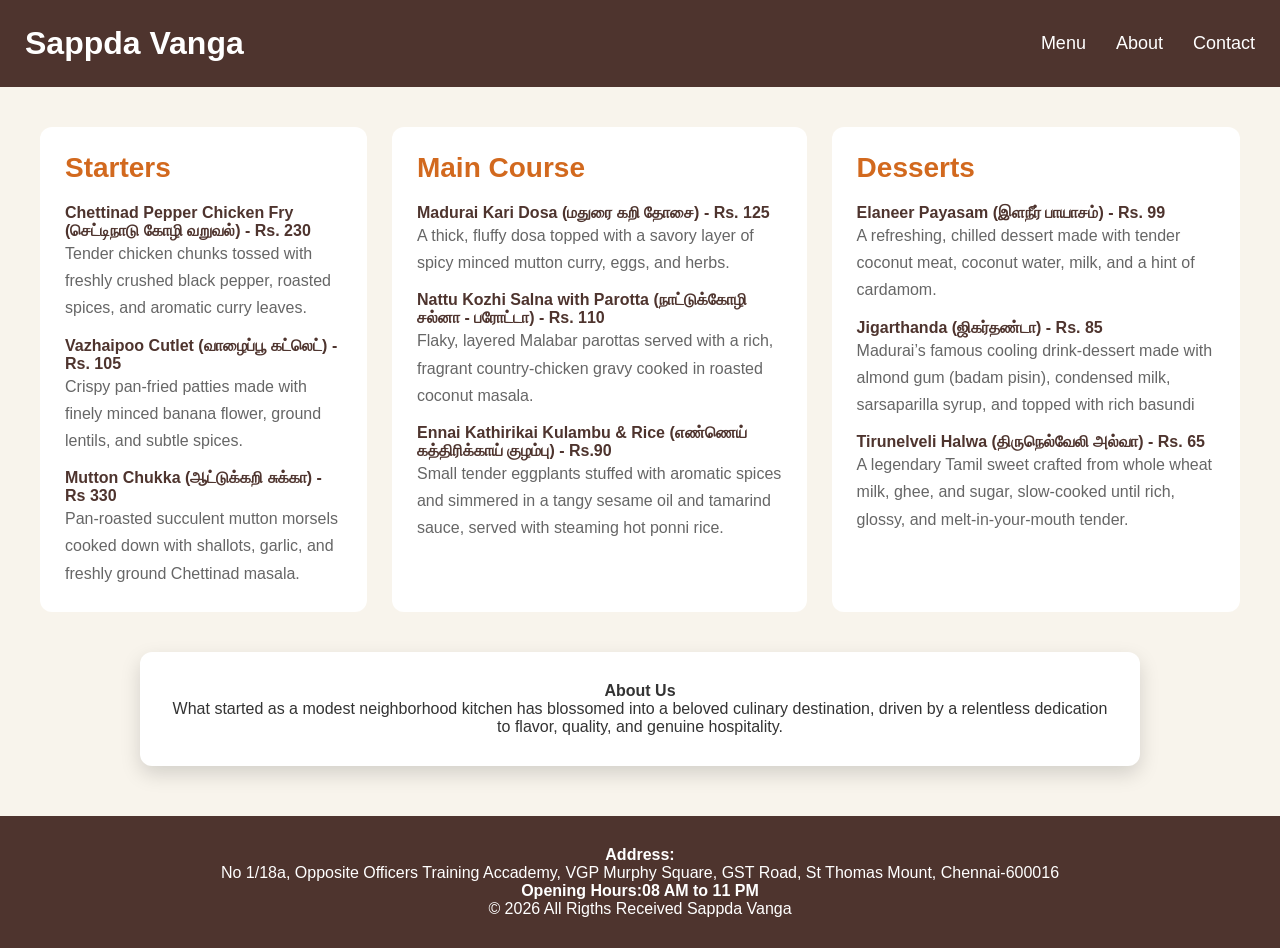
<file: index.html>
<!DOCTYPE html>
<html lang="en">
<head>
    <meta charset="UTF-8">
    <meta name="viewport" content="width=device-width, initial-scale=1.0">
    <title>Restaurant Menu Page</title>
    <link rel="stylesheet" href="style.css">

</head>

<body>
    <!--Header-->
    <header class="header"> <h1>Sappda Vanga </h1>
        <nav>
            <ul>
                <li>Menu</li>
                <li>About</li>
                <li>Contact</li>
            </ul>
            
        </nav>
        </header>
        <main>
        <!--Menu List-->
        <section class="menu">
        
        <div class="starters">
            <h3>Starters</h3>
            <h4>Chettinad Pepper Chicken Fry (செட்டிநாடு கோழி வறுவல்) - Rs. 230</h4>
            <p>Tender chicken chunks tossed with freshly crushed black pepper, roasted spices, and aromatic curry leaves.
            <h4>Vazhaipoo Cutlet (வாழைப்பூ கட்லெட்) - Rs. 105</h4>
            <p>Crispy pan-fried patties made with finely minced banana flower, ground lentils, and subtle spices.</p>
            <h4>Mutton Chukka (ஆட்டுக்கறி சுக்கா) - Rs 330 </h4>
            <p>Pan-roasted succulent mutton morsels cooked down with shallots, garlic, and freshly ground Chettinad masala.</p>
            </div>
        <div class="main-course">
            <h3>Main Course</h3>
            <h4>Madurai Kari Dosa (மதுரை கறி தோசை) - Rs. 125</h4>
            <p>A thick, fluffy dosa topped with a savory layer of spicy minced mutton curry, eggs, and herbs.</p>
            <h4>Nattu Kozhi Salna with Parotta (நாட்டுக்கோழி சல்னா - பரோட்டா) - Rs. 110 </h4>
            <p>Flaky, layered Malabar parottas served with a rich, fragrant country-chicken gravy cooked in roasted coconut masala.</p>
            <h4>Ennai Kathirikai Kulambu & Rice (எண்ணெய் கத்திரிக்காய் குழம்பு) - Rs.90 </h4>
            <p>Small tender eggplants stuffed with aromatic spices and simmered in a tangy sesame oil and tamarind sauce, served with steaming hot ponni rice.</p>
        </div>
        <div class="desserts">
            <h3>Desserts
            </h3>
            <h4> Elaneer Payasam (இளநீர் பாயாசம்) - Rs. 99 </h4>
            <p>A refreshing, chilled dessert made with tender coconut meat, coconut water, milk, and a hint of cardamom.</p>
            <h4> Jigarthanda (ஜிகர்தண்டா) - Rs. 85</h4>
            <p>Madurai’s famous cooling drink-dessert made with almond gum (badam pisin), condensed milk, sarsaparilla syrup, and topped with rich basundi</p>
            <h4> Tirunelveli Halwa (திருநெல்வேலி அல்வா) - Rs. 65</h4>
            <p>A legendary Tamil sweet crafted from whole wheat milk, ghee, and sugar, slow-cooked until rich, glossy, and melt-in-your-mouth tender.</p>
        </div>
       
        </section>
        <!--About Us-->
        <section class="about-us">
            <h4>About Us</h4>
            <p>What started as a modest neighborhood kitchen has blossomed into a beloved culinary destination, driven by a relentless dedication to flavor, quality, and genuine hospitality.</p>

        </section>

        </main>
        <!--Footer section-->
        <footer>
            <h4>Address:</h4>
            <p>No 1/18a, Opposite Officers Training Accademy, VGP Murphy Square, GST Road, St Thomas Mount, Chennai-600016</p>
            <h4>Opening Hours:08 AM to 11 PM  </h4>

            <p>&copy 2026 All Rigths Received Sappda Vanga</p>

        </footer>
    
    

</body>
</html>
</file>
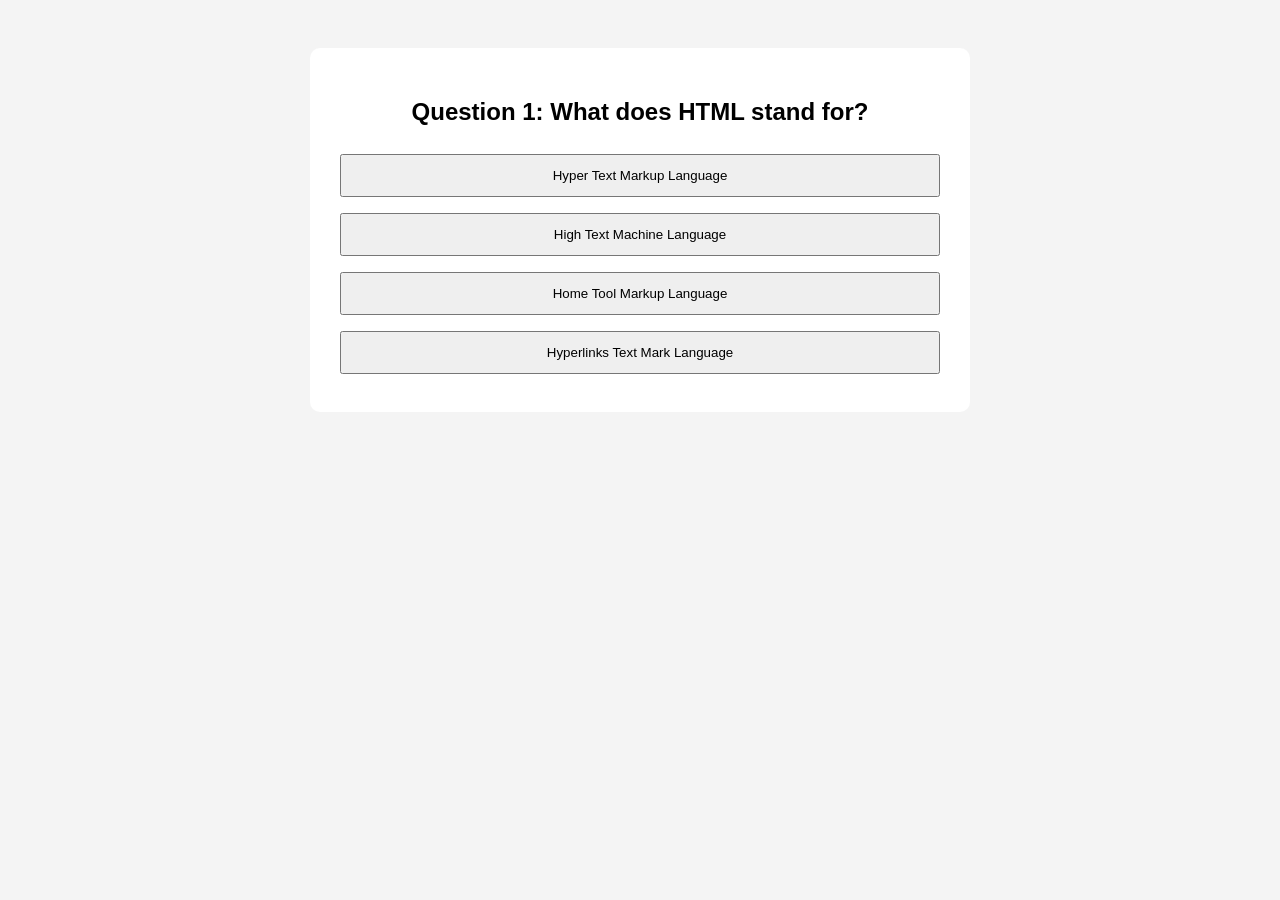
<file: Assignments/Assignment-04_JavaScript Quiz App/index.html>
<!DOCTYPE html>
<html lang="en">
<head>
    <meta charset="UTF-8">
    <meta name="viewport" content="width=device-width, initial-scale=1.0">

    <title>JavaScript Quiz App</title>
    <link rel="stylesheet" href="style.css">


</head>

<body>

    <div id="quiz-container">

        <!-- JavaScript quiz -->
        <div id="quiz"></div>

        <button id="next-btn" class="hidden">
            Next Question
        </button>

    </div>

    <script src="script.js"></script>

</body>
</html>
</file>
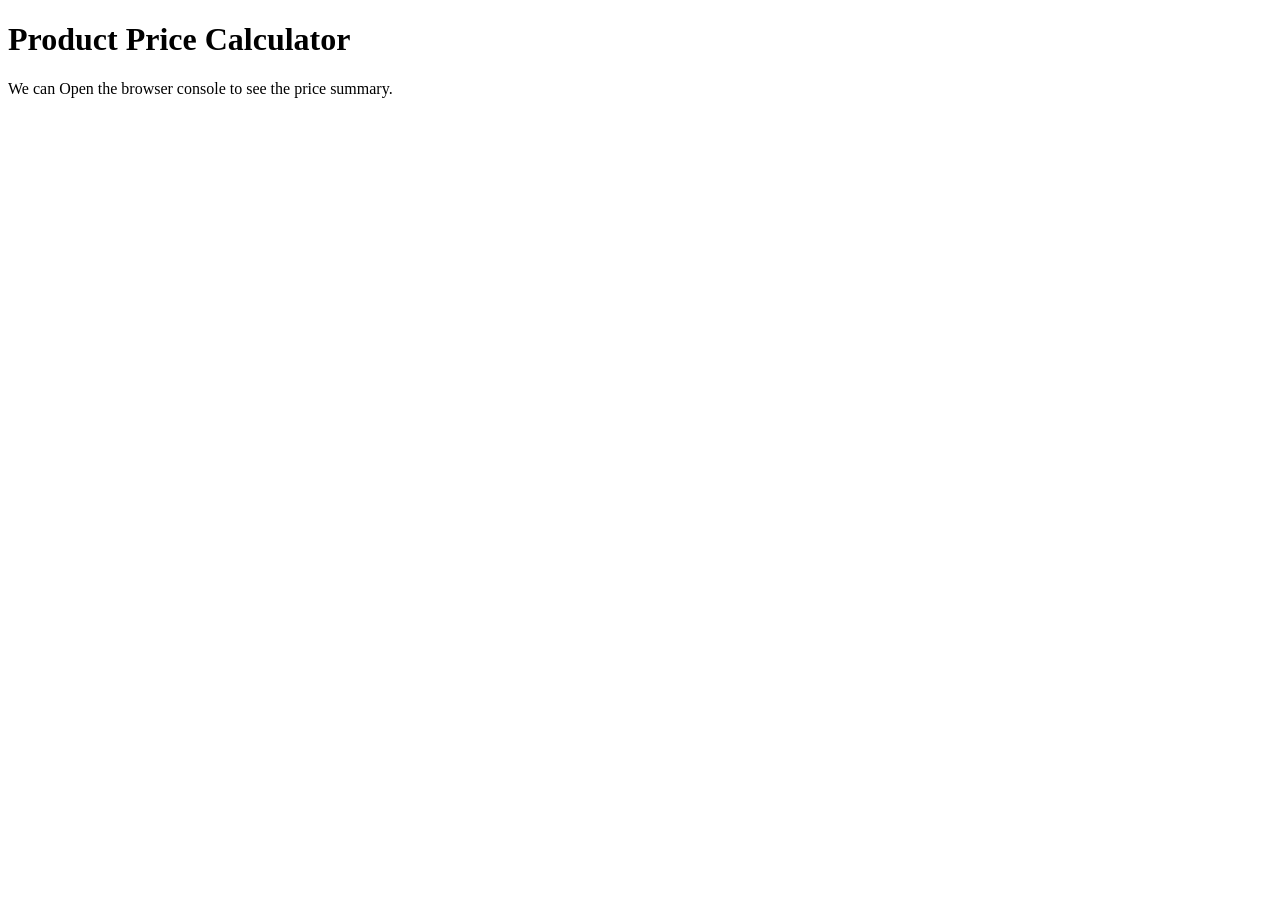
<file: Assignments/Assignments-03_JS_Price_Calculation/index2.html>
<!DOCTYPE html>
<html lang="en">
<head>
    <meta charset="UTF-8">
    <meta name="viewport" content="width=device-width, initial-scale=1.0">
    <title>Product Price Calculator</title>
</head>
<body>

    <h1>Product Price Calculator</h1>
    <p> We can Open the browser console to see the price summary.</p>

   
    <script src="script.js"></script>

</body>
</html>
</file>
<file: style.css>
*{
    margin:0;
    padding:0;
    box-sizing:border-box;
}

body{
    background:#f8f4ec;
    font-family:Arial, Helvetica, sans-serif;
    color:#333;
}

.header{
    background:#4E342E;
    color:white;
    padding:25px;
    display:flex;
    justify-content:space-between;
    align-items:center;
}
nav ul{
    display:flex;
    list-style:none;
    gap:30px;
}

nav li{
    cursor:pointer;
    font-size:18px;
}

nav li:hover{
    color:#ffcc80;
}
.menu{
    max-width:1200px;
    margin:40px auto;
    display:flex;
    gap:25px;
}
.starters,
.main-course,
.desserts{

    background:white;
    border-radius:12px;
    padding:25px;

 
}
.starters:hover,
.main-course:hover,
.desserts:hover{

    transform:translateY(-10px);
}
.menu h3{

    color:#D2691E;
    margin-bottom:20px;
    font-size:28px;
}

.menu h4{

    margin-top:15px;
    color:#4E342E;
}

.menu p{

    line-height:1.7;
    color:#666;
}
.about-us{

    max-width:1000px;
    margin:40px auto;
    background:white;
    padding:30px;
    border-radius:12px;
    box-shadow:0 8px 20px rgba(0,0,0,.15);
    text-align:center;
}
footer{

    background:#4E342E;
    color:white;
    padding:30px;
    text-align:center;
    margin-top:50px;
}
</file>
<file: Assignments/Assignment-04_JavaScript Quiz App/style.css>
body {
               font-family: Arial, sans-serif;
               background: #f4f4f4;
               text-align: center;
               padding: 40px;
           }

           #quiz-container {
               background: white;
               max-width: 600px;
               margin: auto;
               padding: 30px;
               border-radius: 10px;
           
            }

           #options button,
           #next-btn,
           #restart-btn {
               width: 100%;
               padding: 12px;
               margin: 8px 0;
               cursor: pointer;
         
            }

           .correct {
               background-color: green;
               color: white;
          
            }

           .wrong {
               background-color: red;
               color: white;
           
            }

           .hidden {
               display: none;
           
            }
</file>
